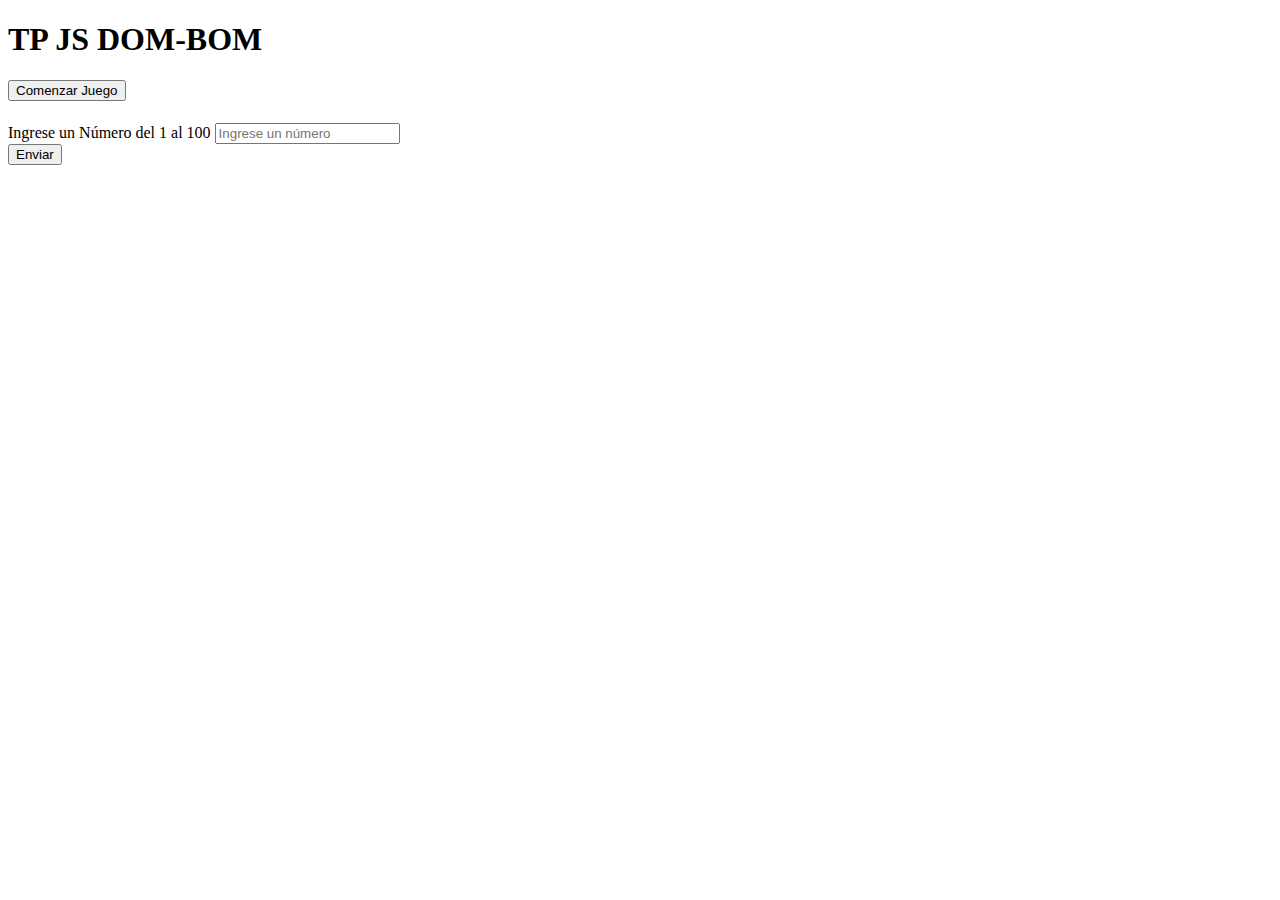
<file: index.html>
<!DOCTYPE html>
<html lang="en">
  <head>
    <meta charset="UTF-8" />
    <meta name="viewport" content="width=device-width, initial-scale=1.0" />
    <meta http-equiv="X-UA-Compatible" content="IE=edge" />
    <link
      href="https://cdn.jsdelivr.net/npm/bootstrap@5.0.2/dist/css/bootstrap.min.css"
      rel="stylesheet"
      integrity="sha384-EVSTQN3/azprG1Anm3QDgpJLIm9Nao0Yz1ztcQTwFspd3yD65VohhpuuCOmLASjC"
      crossorigin="anonymous"
    />
    <link rel="stylesheet" href="style.css" />
    <title>Document</title>
  </head>
  <body>
    <div class="container-fluid d-flex flex-column w-50 m-4">
      <h1 class="p-2">TP JS DOM-BOM</h1>
      <div
        class="btn-group container-fluid d-flex flex-column"
        role="group"
        aria-label="Basic example"
      >
        <button type="button" class="btn btn-primary w-25 m-2" id="button">
          Comenzar Juego
        </button>
        <div><h5 id="show"></h5></div>
        <div class="container-fluid d-flex flex-column">
          <form class="mb-4">
            <div class="form-text text-start mb-3 d-none" id="number">
              <label for="" class="p-2">Ingrese un Número del 1 al 100</label>
              <input
                type="number"
                class="form-control"
                id="input"
                placeholder="Ingrese un número"
              />
            </div>
            <div class="mb-3"></div>
            <button type="button" class="btn btn-primary" id="submit">
              Enviar
            </button>
          </form>
          <div
            class="alert alert-secondary"
            role="alert"
            class="m-3"
            id="alert"
          ></div>
        </div>
      </div>
    </div>
  </body>
  <script src="TP5_DOM.js"></script>
</html>
</file>
<file: style.css>
body {
  min-height: 100 vh;
}
</file>
